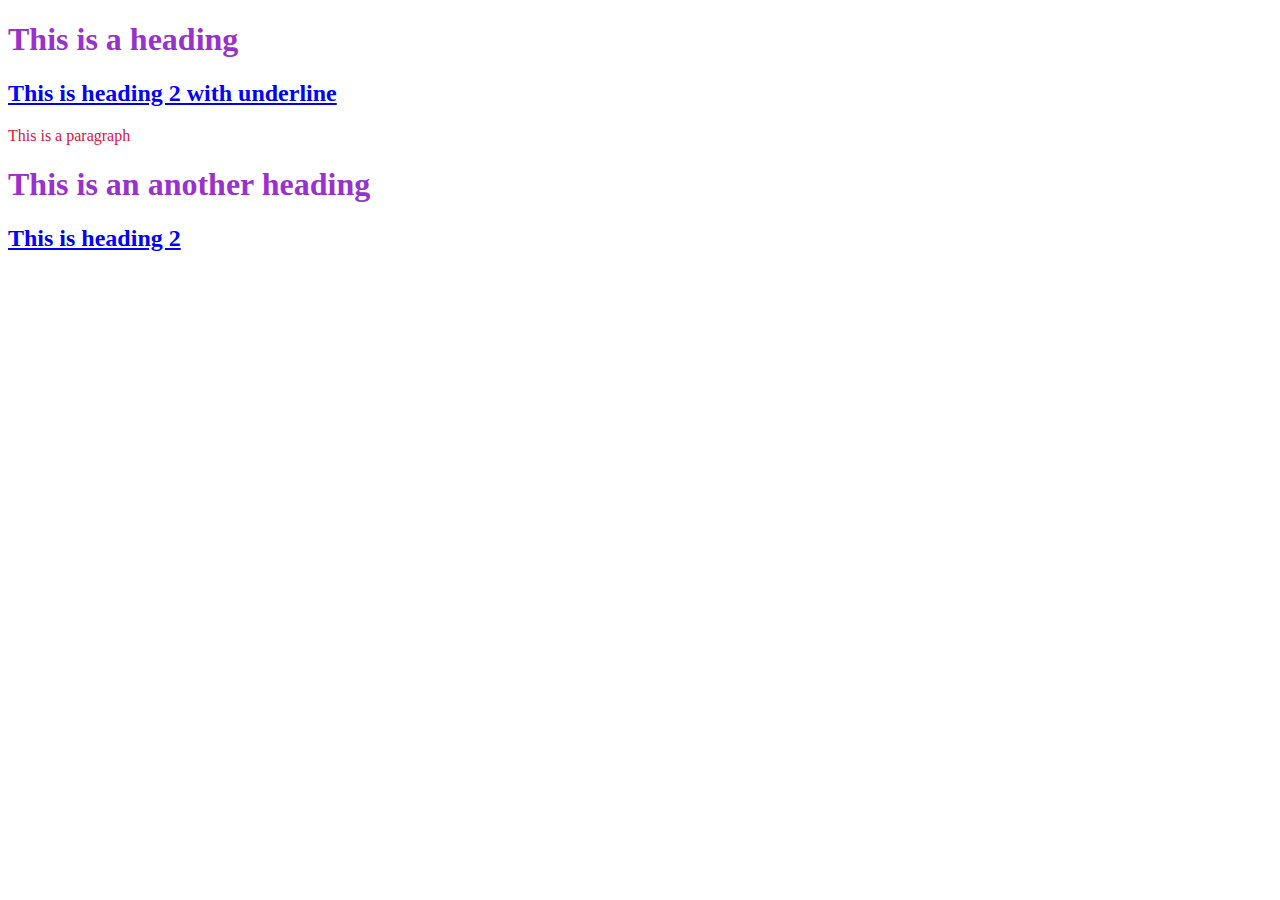
<file: week3/index.html>
<!DOCTYPE html>
<html lang="en">
<head>
    <meta charset="UTF-8">
    <meta name="viewport" content="width=device-width, initial-scale=1.0">
    <title>Document</title>
    <link rel="stylesheet" href="style.css">
</head>
<body>
    <h1>
        This is a heading
    </h1>
    <h2>
        This is heading 2 with underline
    </h2>
    <p>
        This is a paragraph
    </p>
    <h1>
        This is an another heading
    </h1>
    <h2>
        This is heading 2
    </h2>
</body>
</html>
</file>
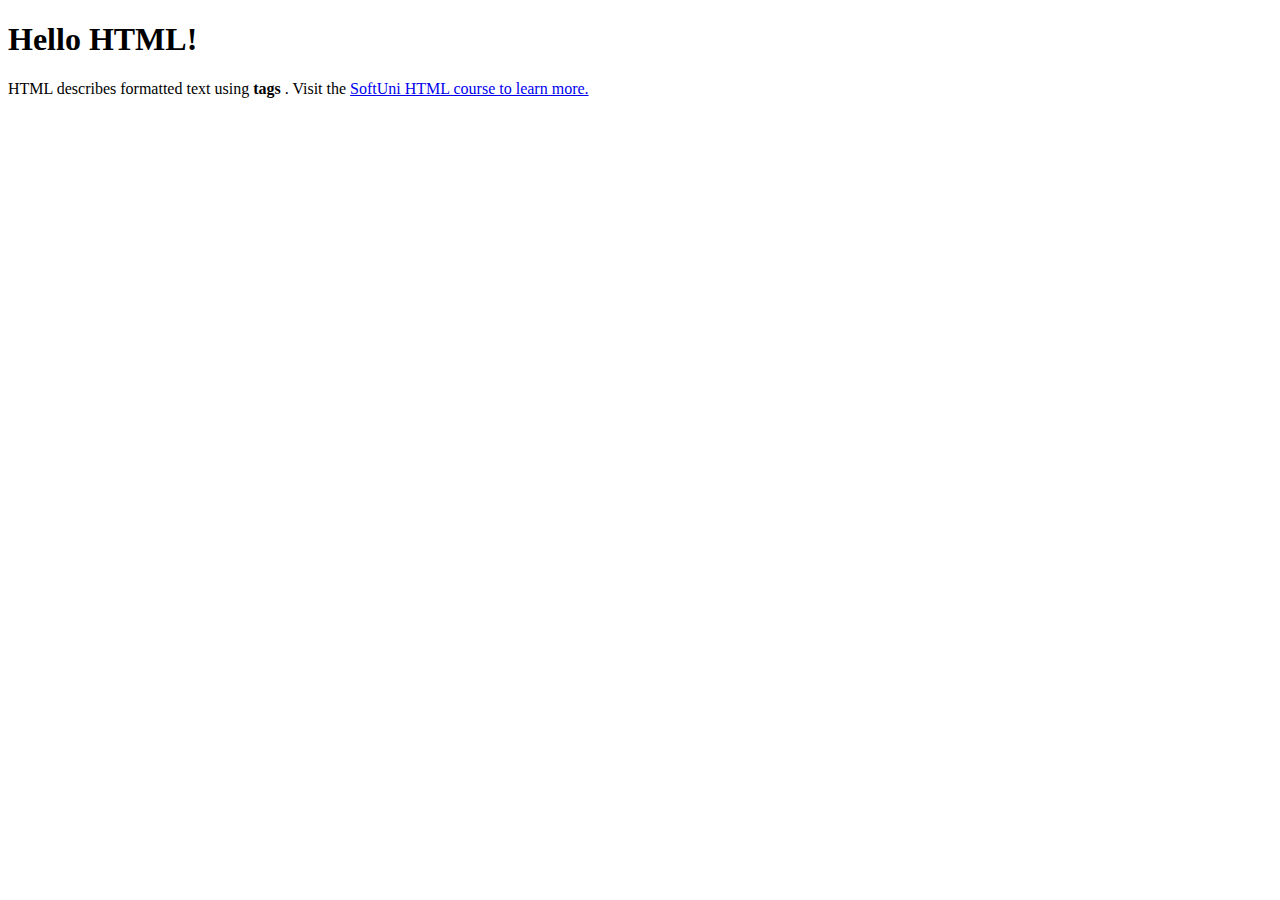
<file: welcom.html>
<!DOCTYPE html>
<html>
<head>
<meta charset="UTF-8">
<title>HTML Example</title>
</head>
<body>
<h1>Hello HTML!</h1>
<p>HTML describes formatted text using <strong>tags
</strong>. Visit the <a href="https://softuni.bg/trainings/
courses">SoftUni HTML course to learn more.</a></p>
</body>
</html>
</file>
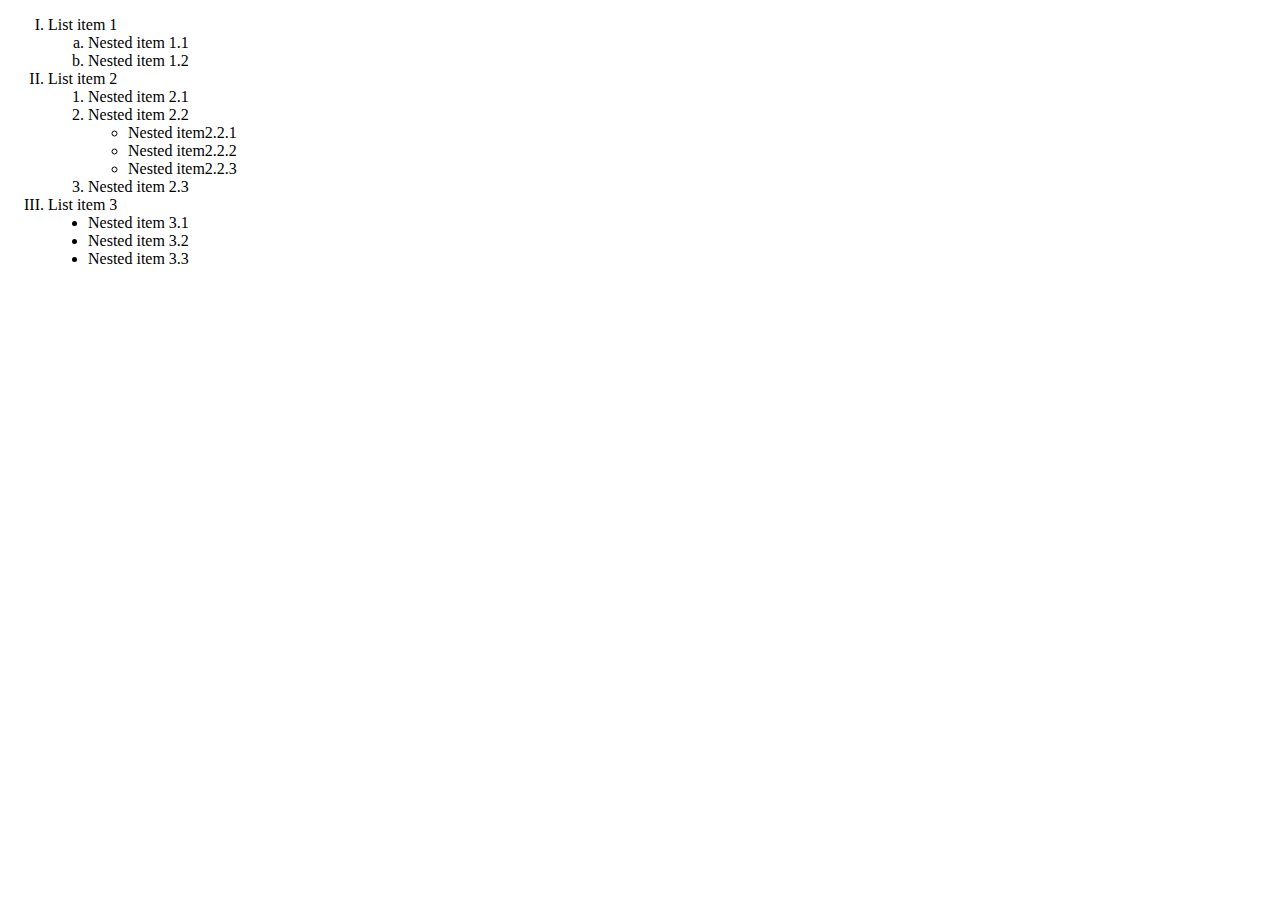
<file: week3/html-list.html>
<!DOCTYPE html>
<html lang="en">
<head>
    <meta charset="UTF-8">
    <meta name="viewport" content="width=device-width, initial-scale=1.0">
    <title>Document</title>
</head>
<body>
    <ol type="I">
        <li>List item 1
        <ol type="a">
        <li>Nested item 1.1</li>
        <li>Nested item 1.2</li>
        </ol>
        <li>List item 2
            <ol type="1">
            <li>Nested item 2.1</li>
            <li>Nested item 2.2</li>
            <ul type="circle">
            <li>Nested item2.2.1</li>
            <li>Nested item2.2.2</li>
            <li>Nested item2.2.3</li>
            </li>
            </ul>
            <li>Nested item 2.3</li>
            </ol>
            <li>
                List item 3
                <ul type="disc">
                <li>Nested item 3.1</li>
                <li>Nested item 3.2</li>
                <li>Nested item 3.3</li>
                </ul>
                </li>
</body>
</html>
</file>
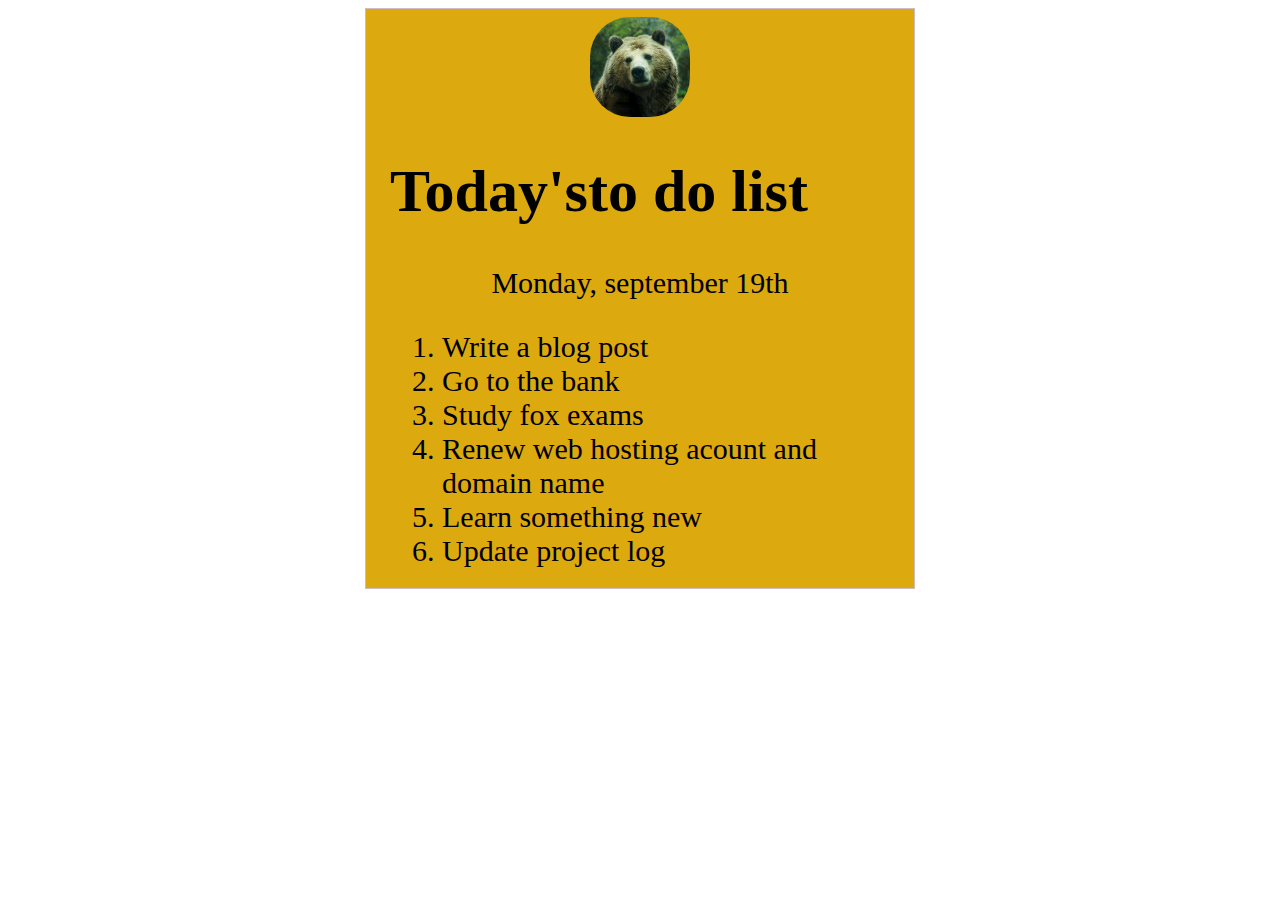
<file: week3/todolist.html>
<!DOCTYPE html>
<html lang="en">
<head>
    <meta charset="UTF-8">
    <meta name="viewport" content="width=device-width, initial-scale=1.0">
    <title>Document</title>
    <link rel="stylesheet" href="todolist.css">
</head>
<body>
    <div
     class="my-list">
     <img src="bear.jpg" alt="">
        <h1>Today'sto do list</h1>
        <p>Monday, september 19th</p>
        <ol>
<li>Write a blog post</li>
<li>Go to the bank</li>
<li>Study fox exams</li>
<li>Renew web hosting acount and domain name</li>
<li>Learn something new</li>
<li>Update project log</li>
</ol>
</div>
</body>
</html>
</file>
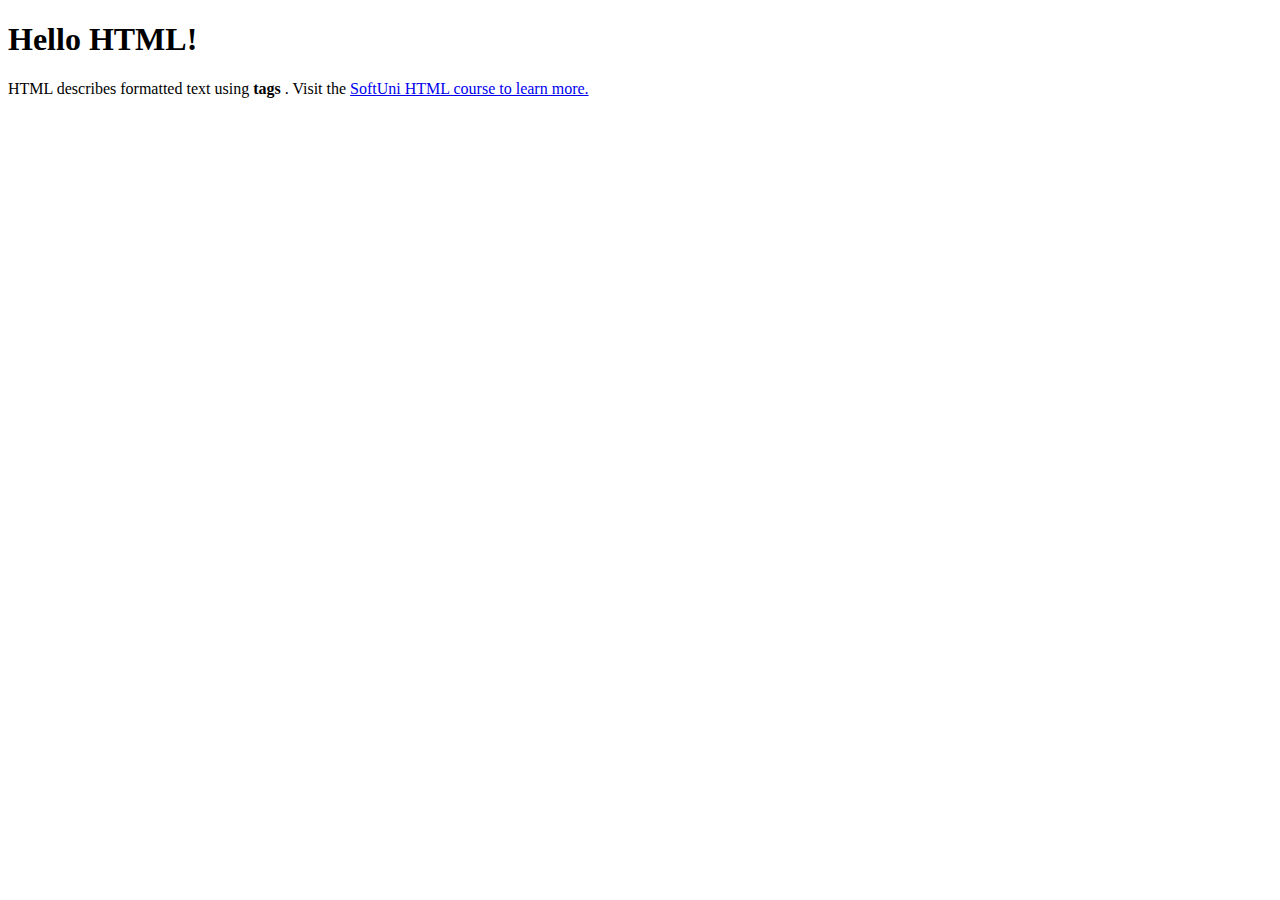
<file: Week2/exercise1/welcom.html>
<!DOCTYPE html>
<html>
<head>
<meta charset="UTF-8">
<title>HTML Example</title>
</head>
<body>
<h1>Hello HTML!</h1>
<p>HTML describes formatted text using <strong>tags
</strong>. Visit the <a href="https://softuni.bg/trainings/
courses">SoftUni HTML course to learn more.</a></p>
</body>
</html>
</file>
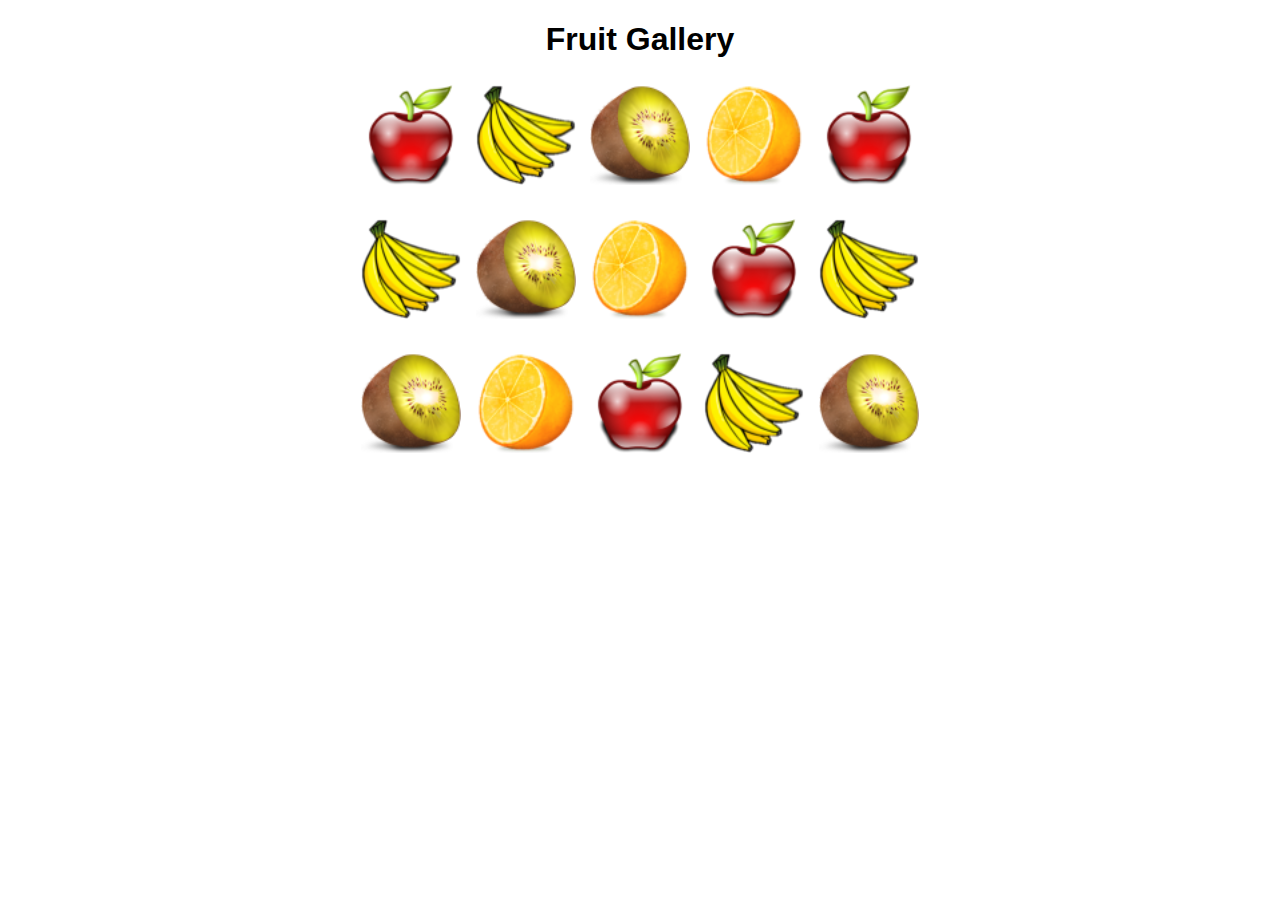
<file: Week2/exercise2/fruits.html>
<!DOCTYPE html>
<html lang="en">
<head>
    <meta charset="UTF-8">
    <meta name="viewport" content="width=device-width, initial-scale=1.0">
    <title>Fruit Gallery</title>
    <style>
        body {
            text-align: center;
            font-family: Arial, sans-serif;
        }
        .paragraph {
            margin-bottom: 20px;
        }
        img {
            width: 100px;
            height: auto;
            margin: 5px;
        }
    </style>
</head>
<body>
    <h1>Fruit Gallery</h1>
    
    <p class="paragraph">
        <img src="apple.png" alt="Apple">
        <img src="banana.png" alt="Banana">
        <img src="kiwi.png" alt="Kiwi">
        <img src="orange.png" alt="Orange">
        <img src="apple.png" alt="Apple">
    </p>
    
    <p class="paragraph">
        <img src="banana.png" alt="Banana">
        <img src="kiwi.png" alt="Kiwi">
        <img src="orange.png" alt="Orange">
        <img src="apple.png" alt="Apple">
        <img src="banana.png" alt="Banana">
    </p>
    
    <p class="paragraph">
        <img src="kiwi.png" alt="Kiwi">
        <img src="orange.png" alt="Orange">
        <img src="apple.png" alt="Apple">
        <img src="banana.png" alt="Banana">
        <img src="kiwi.png" alt="Kiwi">
    </p>
</body>
</html>
</file>
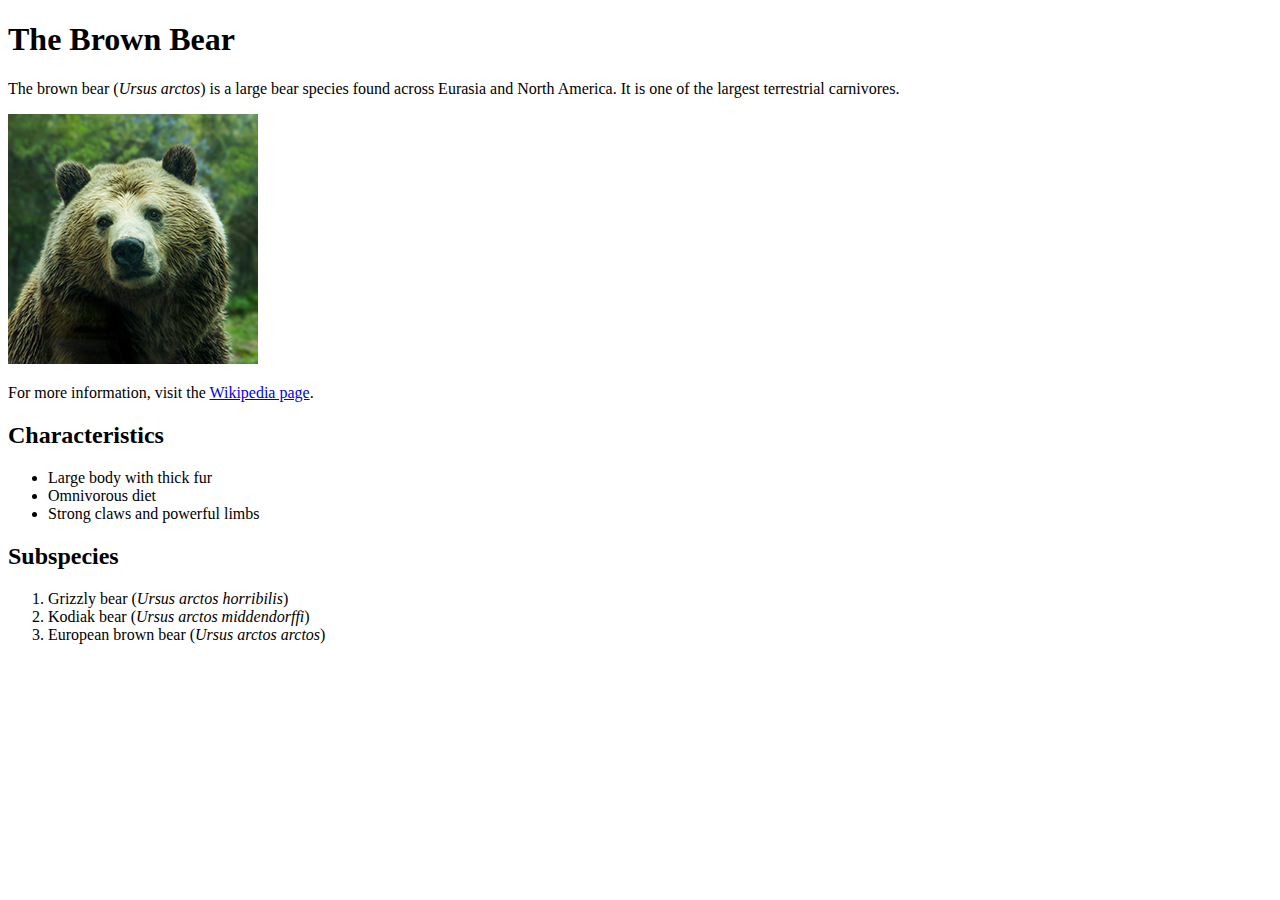
<file: Week2/exercise3/wiki-pege.html>
<!DOCTYPE html>
<html lang="en">
<head>
    <meta charset="UTF-8">
    <meta name="viewport" content="width=device-width, initial-scale=1.0">
    <title>The Brown Bear</title>
</head>
<body>
    <h1>The Brown Bear</h1>
    <p>The brown bear (<em>Ursus arctos</em>) is a large bear species found across Eurasia and North America. It is one of the largest terrestrial carnivores.</p>
    
    <img src="bear.jpg" alt="Brown Bear">
    
    <p>For more information, visit the <a href="https://en.wikipedia.org/wiki/Brown_bear" target="_blank">Wikipedia page</a>.</p>
    
    <h2>Characteristics</h2>
    <ul>
        <li>Large body with thick fur</li>
        <li>Omnivorous diet</li>
        <li>Strong claws and powerful limbs</li>
    </ul>
    
    <h2>Subspecies</h2>
    <ol>
        <li>Grizzly bear (<em>Ursus arctos horribilis</em>)</li>
        <li>Kodiak bear (<em>Ursus arctos middendorffi</em>)</li>
        <li>European brown bear (<em>Ursus arctos arctos</em>)</li>
    </ol>
</body>
</html>
</file>
<file: week3/style.css>
h1{color:darkorchid }
h2{color:blue;text-decoration: underline }
p{color: crimson}
</file>
<file: week3/todolist.css>
.my-list {
    margin: 0 auto;
    padding: 8px 24px;
    width: 500px;
    font-size:30px;
    border: 1px solid #cfbdbd;
    background: #dca90e;
    box-shadow:00 10px2px#cfc7c7;}
    .my-list ol {
        margin: 12px;}
        .my-list p 
        {text-align: center;}

        .my-list img 
        {width: 100px; 
            height: 100px; 
            border-radius: 40%; 
            display: block; 
            margin: 0 auto 30px;}
</file>
